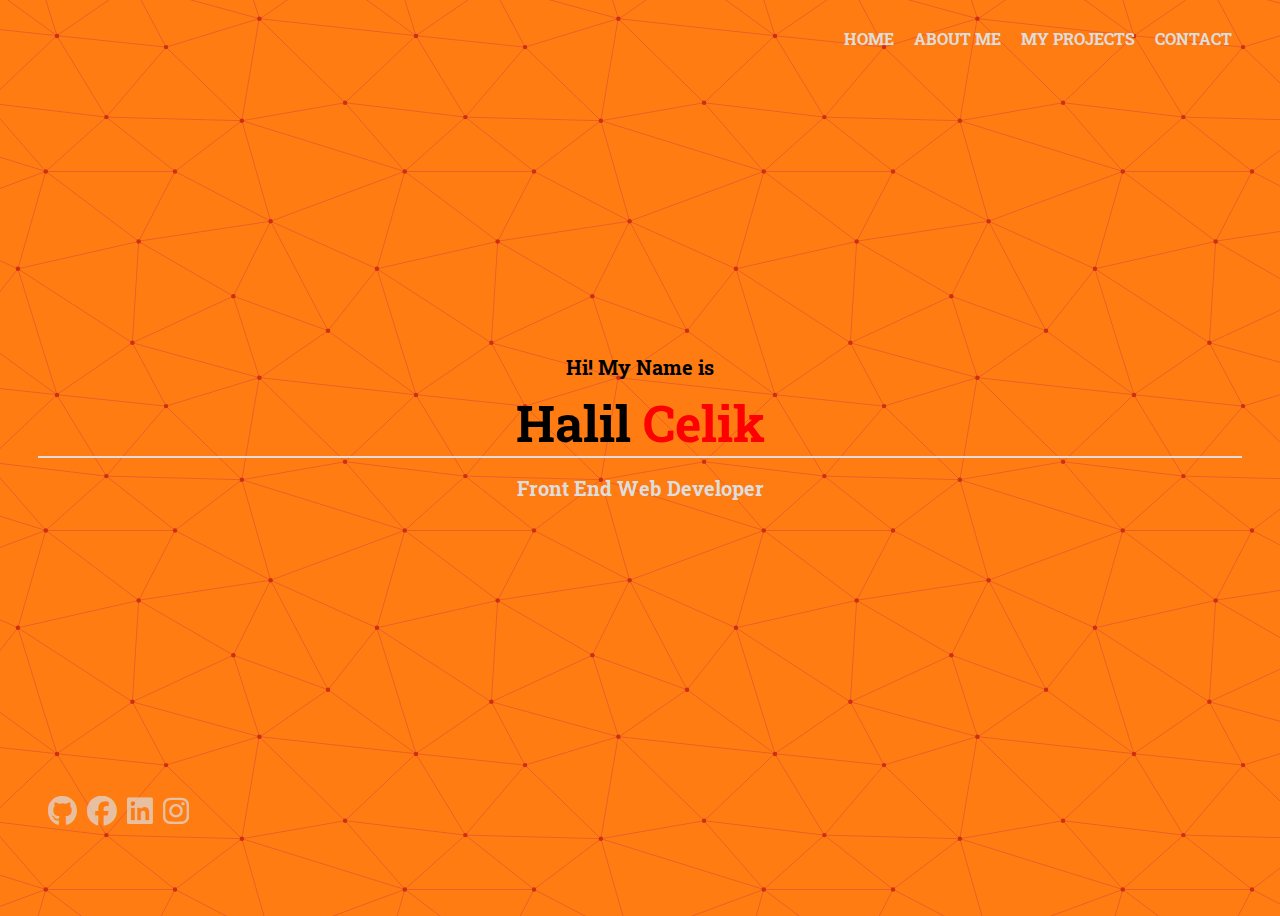
<file: index.html>
<!DOCTYPE html>
<html lang="en">
  <head>
    <meta charset="UTF-8" />
    <meta http-equiv="X-UA-Compatible" content="IE=edge" />
    <meta name="viewport" content="width=device-width, initial-scale=1.0" />
    <title>Document</title>
    <link
      rel="stylesheet"
      href="https://cdnjs.cloudflare.com/ajax/libs/font-awesome/6.1.1/css/all.min.css"
    />
    <link rel="preconnect" href="https://fonts.googleapis.com" />
    <link rel="preconnect" href="https://fonts.gstatic.com" crossorigin />
    <link
      href="https://fonts.googleapis.com/css2?family=Roboto+Slab:wght@400;700&display=swap"
      rel="stylesheet"
    />
    <link rel="stylesheet" href="style.css" />
    <script src="app.js" defer></script>
  </head>
  <body>
    <div class="container">
      <section class="nav-section">
        <div class="collapsible">
          <nav class="navBar collapsible--expanded">
            <div class="button">
              <i class="fa fa-bars l"></i>
            </div>
            <ul class="collapsible__content">
              <li class="list">
                <a href="index.html"> HOME</a>
              </li>
              <li class="list">
                <a href="aboutMe.html"> ABOUT ME</a>
              </li>
              <li class="list">
                <a href="myProject.html"> MY PROJECTS</a>
              </li>
              <li class="list">
                <a href="contact.html"> CONTACT</a>
              </li>
            </ul>
          </nav>
        </div>
        <div class="header">
          <h4>Hi! My Name is</h4>
          <h1>Halil <span style="color: red"> Celik</span></h1>
        </div>
      </section>
      <section class="footer">
        <h2>Front End Web Developer</h2>
        <footer class="social-info">
          <div class="icon"><i class="fa-brands fa-github"></i></div>
          <div class="icon"><i class="fa-brands fa-facebook"></i></div>
          <div class="icon"><i class="fa-brands fa-linkedin"></i></div>
          <div class="icon"><i class="fa-brands fa-instagram"></i></div>
        </footer>
      </section>
    </div>
  </body>
</html>
</file>
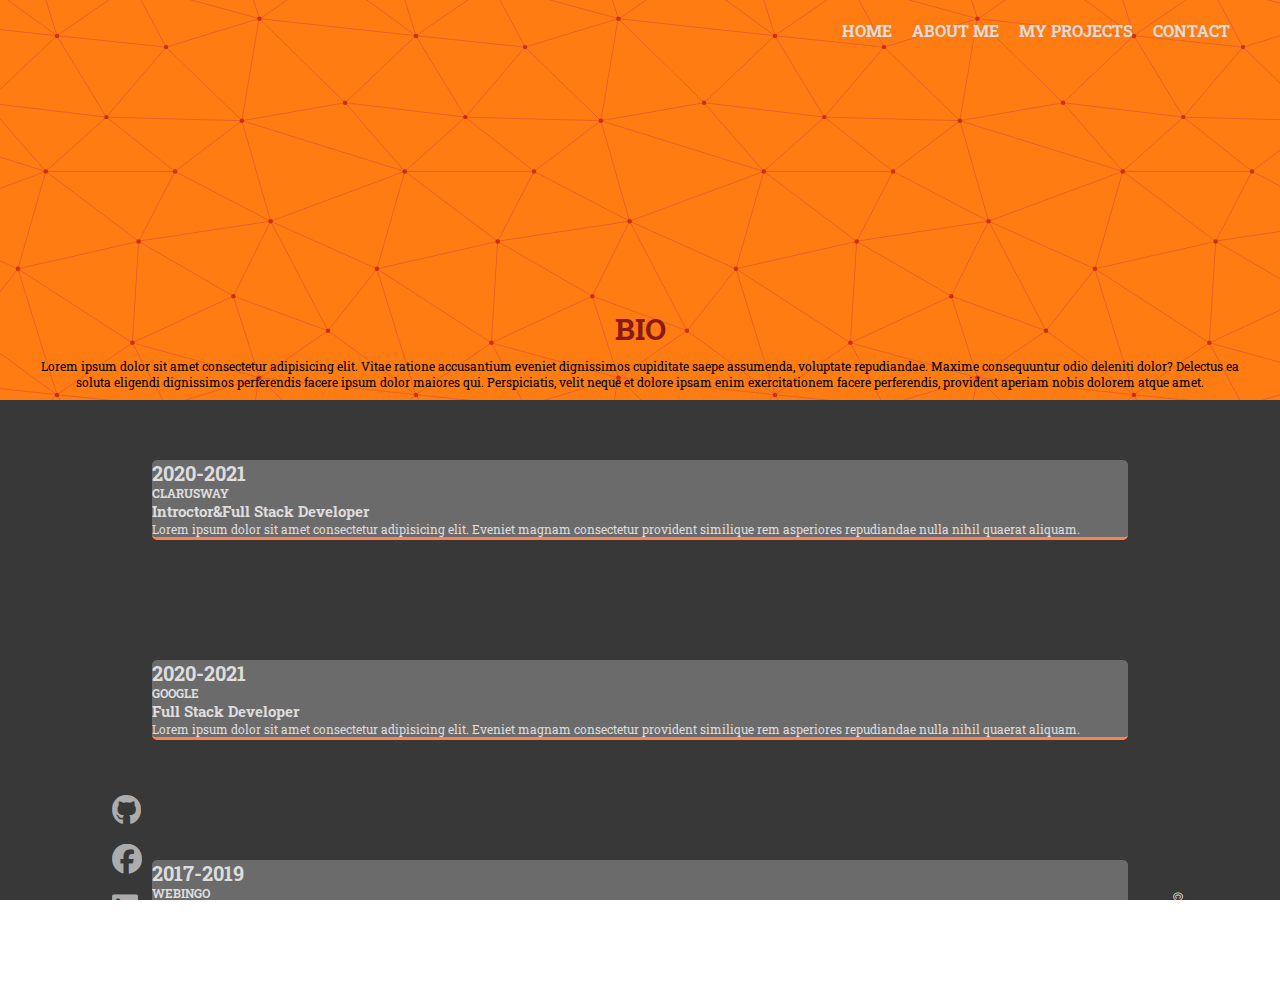
<file: aboutMe.html>
<!DOCTYPE html>
<html lang="en">
  <head>
    <meta charset="UTF-8" />
    <meta http-equiv="X-UA-Compatible" content="IE=edge" />
    <meta name="viewport" content="width=device-width, initial-scale=1.0" />
    <title>Document</title>
    <link
      rel="stylesheet"
      href="https://cdnjs.cloudflare.com/ajax/libs/font-awesome/6.1.1/css/all.min.css"
    />
    <link rel="preconnect" href="https://fonts.googleapis.com" />
    <link rel="preconnect" href="https://fonts.gstatic.com" crossorigin />
    <link
      href="https://fonts.googleapis.com/css2?family=Roboto+Slab:wght@400;700&display=swap"
      rel="stylesheet"
    />
    <link rel="stylesheet" href="aboutMe.css" />
    <script src="app.js" defer></script>
  </head>
  <body>
    <div class="container">
      <section class="nav-section">
        <div class="collapsible">
          <nav class="navBar collapsible--expanded">
            <div class="button">
              <i class="fa fa-bars l"></i>
            </div>
            <ul class="collapsible__content">
              <li class="list"><a href="index.html"> HOME</a></li>
              <li class="list"><a href="aboutMe.html"> ABOUT ME</a></li>
              <li class="list"><a href="myProject.html"> MY PROJECTS</a></li>
              <li class="list"><a href="contact.html"> CONTACT</a></li>
            </ul>
          </nav>
        </div>

        <div class="header">
            <h4>BIO</h4>
            <p>
                Lorem ipsum dolor sit amet consectetur adipisicing elit. Vitae
                ratione accusantium eveniet dignissimos cupiditate saepe assumenda,
                voluptate repudiandae. Maxime consequuntur odio deleniti dolor?
                Delectus ea soluta eligendi dignissimos perferendis facere ipsum
            dolor maiores qui. Perspiciatis, velit neque et dolore ipsam enim
            exercitationem facere perferendis, provident aperiam nobis dolorem
            atque amet.
        </p>
    </div>
</div>
      </section>
      
 <article>
     
     <section class="footer container">
         <div class="social-info">
           <div class="icon"><i class="fa-brands fa-github"></i></div>
           <div class="icon"><i class="fa-brands fa-facebook"></i></div>
           <div class="icon"><i class="fa-brands fa-linkedin"></i></div>
           <div class="icon"><i class="fa-brands fa-instagram"></i></div>
         </div>
       <div class="resume">
         <div class="resume-1">
           <h2>2020-2021</h2>
           <h3>CLARUSWAY</h3>
           <h4>Introctor&Full Stack Developer</h4>
           <p>
             Lorem ipsum dolor sit amet consectetur adipisicing elit. Eveniet
             magnam consectetur provident similique rem asperiores repudiandae
             nulla nihil quaerat aliquam.
           </p>
         </div>
         <div class="resume-1">
           <h2>2020-2021</h2>
           <h3>GOOGLE</h3>
           <h4>Full Stack Developer</h4>
           <p>
             Lorem ipsum dolor sit amet consectetur adipisicing elit. Eveniet
             magnam consectetur provident similique rem asperiores repudiandae
             nulla nihil quaerat aliquam.
           </p>
         </div>
         <div class="resume-1">
           <h2>2017-2019</h2>
           <h3>WEBINGO</h3>
           <h4>Front-End Developer</h4>
           <p>
             Lorem ipsum dolor sit amet consectetur adipisicing elit. Eveniet
             magnam consectetur provident similique rem asperiores repudiandae
             nulla nihil quaerat aliquam.
           </p>
         </div>
       </div>
       <div class="copyRight">
           <p>© Copyright 2022</p>
       </div>
     </section>
 </article>
  
  </body>
</html>
</file>
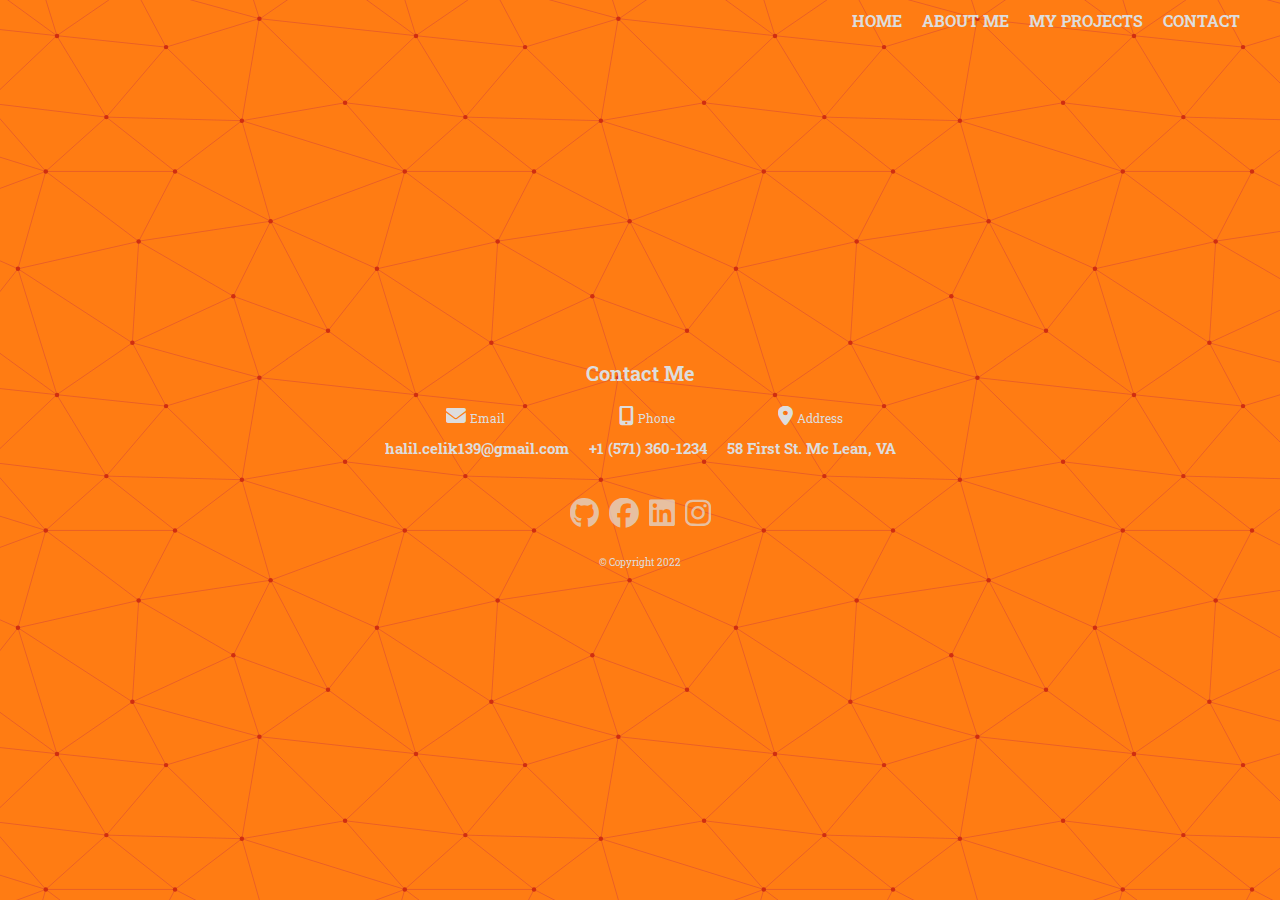
<file: contact.html>
<!DOCTYPE html>
<html lang="en">
  <head>
    <meta charset="UTF-8" />
    <meta http-equiv="X-UA-Compatible" content="IE=edge" />
    <meta name="viewport" content="width=device-width, initial-scale=1.0" />
    <title>Document</title>
    <link
      rel="stylesheet"
      href="https://cdnjs.cloudflare.com/ajax/libs/font-awesome/6.1.1/css/all.min.css"
    />
    <link rel="preconnect" href="https://fonts.googleapis.com" />
    <link rel="preconnect" href="https://fonts.gstatic.com" crossorigin />
    <link
      href="https://fonts.googleapis.com/css2?family=Roboto+Slab:wght@400;700&display=swap"
      rel="stylesheet"
    />
    <link rel="stylesheet" href="contactMe.css" />
    <script src="app.js" defer></script>
  </head>
  <body>
    <div class="container">
      <section class="nav-section">
        <div class="collapsible">
            <nav class="navBar collapsible--expanded">
              <div class="button">
                <i class="fa fa-bars l"></i>
              </div>
              <ul class="collapsible__content">
                <li class="list"><a href="index.html"> HOME</a></li>
                <li class="list"><a href="aboutMe.html"> ABOUT ME</a></li>
                <li class="list"><a href="myProject.html"> MY PROJECTS</a></li>
                <li class="list"><a href="contact.html"> CONTACT</a></li>
              </ul>
            </nav>
          </div>
  

</div>
      </section>
      
 <main>
     
     <section class="main container">
        <div class="contact">
            <h1>Contact Me</h1>
            <div class="contact-info">
                <div class="contact1 icon-contact">
                    <i class="fa-solid fa-envelope"></i>  <span>Email</span>
                    <h2>halil.celik139@gmail.com</h2>
                </div>
                <div class="contact1 icon-contact">
                    <i class="fa-solid fa-mobile-screen-button"></i> <span>Phone</span>
                    <h2>+1 (571) 360-1234 </h2>
                </div>
                <div class="contact1 icon-contact"> 
                    <i class="fa-solid fa-location-dot"></i> <span>Address</span>
                    <h2>58 First St. Mc Lean, VA</h2>
                </div>
            </div>
        </div>

         <div class="social">
             <div class="social-info">
               <div class="icon"><i class="fa-brands fa-github"></i></div>
               <div class="icon"><i class="fa-brands fa-facebook"></i></div>
               <div class="icon"><i class="fa-brands fa-linkedin"></i></div>
               <div class="icon"><i class="fa-brands fa-instagram"></i></div>
             </div>
             
                    <div class="copyRight">
               <p>© Copyright 2022</p>
                    </div>
         </div>
     </section>
    </main>
  
  </body>
</html>
</file>
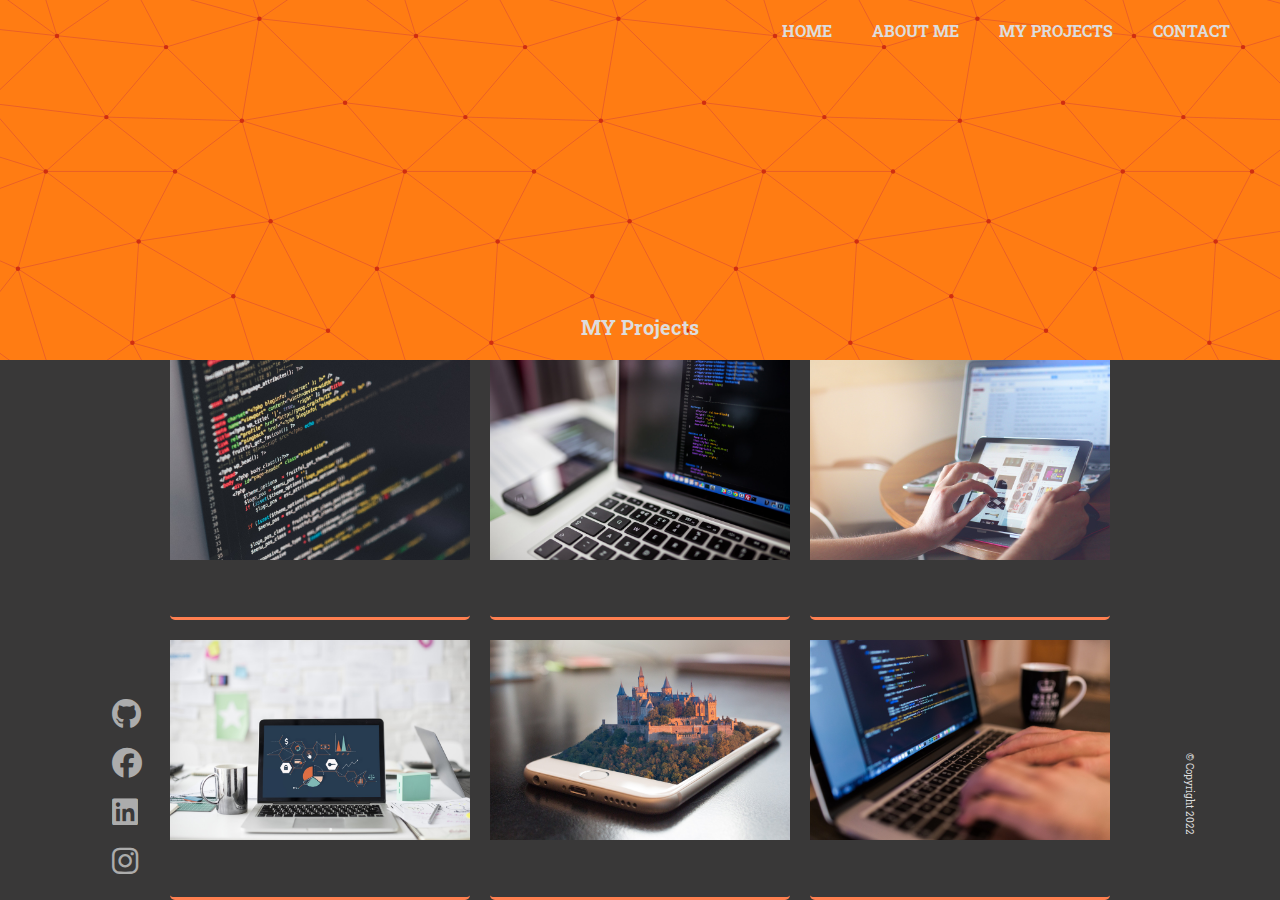
<file: myProject.html>
<!DOCTYPE html>
<html lang="en">
  <head>
    <meta charset="UTF-8" />
    <meta http-equiv="X-UA-Compatible" content="IE=edge" />
    <meta name="viewport" content="width=device-width, initial-scale=1.0" />
    <title>Document</title>
    <link
      rel="stylesheet"
      href="https://cdnjs.cloudflare.com/ajax/libs/font-awesome/6.1.1/css/all.min.css"
    />
    <link rel="preconnect" href="https://fonts.googleapis.com" />
    <link rel="preconnect" href="https://fonts.gstatic.com" crossorigin />
    <link
      href="https://fonts.googleapis.com/css2?family=Roboto+Slab:wght@400;700&display=swap"
      rel="stylesheet"
    />
    <link rel="stylesheet" href="myProject.css" />
    <script src="app.js" defer></script>
  </head>
  <body>
    <div class="container">
      <section class="nav-section">
        <div class="collapsible">
            <nav class="navBar collapsible--expanded">
              <div class="button">
                <i class="fa fa-bars l"></i>
              </div>
              <ul class="collapsible__content">
                <li class="list"><a href="index.html"> HOME</a></li>
                <li class="list"><a href="aboutMe.html"> ABOUT ME</a></li>
                <li class="list"><a href="myProject.html"> MY PROJECTS</a></li>
                <li class="list"><a href="contact.html"> CONTACT</a></li>
              </ul>
            </nav>
          </div>
          
                  <div class="header">
                    <h4>MY Projects</h4>
                  </div>
  

</div>
      </section>
      
    
    <article>
      <section class="footer container">
        <div class="social-info">
          <div class="icon"><i class="fa-brands fa-github"></i></div>
          <div class="icon"><i class="fa-brands fa-facebook"></i></div>
          <div class="icon"><i class="fa-brands fa-linkedin"></i></div>
          <div class="icon"><i class="fa-brands fa-instagram"></i></div>
        </div>
        <div class="resume">
          <div class="resume-1">
            <img src="images/project-1.jpg" alt="" />
          </div>
          <div class="resume-1">
            <img src="images/project-2.jpg" alt="" />
          </div>
          <div class="resume-1">
            <img src="images/project-3.jpg" alt="" />
          </div>
          <div class="resume-1">
            <img src="images/project-4.jpg" alt="" />
          </div>
          <div class="resume-1">
            <img src="images/project-5.jpg" alt="" />
          </div>
          <div class="resume-1">
            <img src="images/project-6.jpg" alt="" />
          </div>
        </div>
        <div class="copyRight">
          <p>© Copyright 2022</p>
        </div>
      </section>
    </article>
  </body>
</html>
</file>
<file: style.css>
@media screen and (max-width: 700px) {
  nav {
    flex-wrap: wrap;
    justify-content: space-between;
  }
  nav .button {
    font-size: 40px;
    color: rgb(221, 221, 221);
  }
  nav ul {
    display: flex;
    flex-direction: column;
    margin-top: 0.9rem;
    width: 100%;
  }
  nav ul li {
    display: block;
    border-top: 1px solid #ccc;
    text-align: left;
    font-size: 1rem;
  }

  .collapsible .collapsible__content {
    max-height: 0;
    overflow: hidden;
    transition: max-height 0.6s;
  }
  .collapsible .collapsible--expanded .collapsible__content {
    max-height: 100vh;
  }

  .nav-section .header p {
    font-size: 0.1rem;
  }
}
@media screen and (min-width: 701px) {
  .button {
    display: none;
  }
}
* {
  box-sizing: border-box;
  overflow: hidden;
}

html {
  font-size: 62.5%;
}

body {
  background-image: url(images/endless-constellation.svg);
  font-family: "Roboto Slab", serif;
  height: 100vh;
}

.container {
  max-width: 1300px;
  padding: 0 30px;
  margin: 0 auto;
  overflow: hidden;
}

.nav-section {
  height: 50vh;
  border-bottom: 2px solid rgb(221, 221, 221);
  display: grid;
  grid-template-rows: 70% 30%;
}
.nav-section nav {
  display: flex;
  width: 100%;
  justify-content: right;
}
.nav-section nav ul {
  display: flex;
}
.nav-section nav li {
  padding: 1rem;
}
.nav-section nav li:hover {
  transform: scale(1.1);
  color: white;
  transition: 0.3s ease-in;
}
.nav-section nav a {
  text-decoration: none;
  color: rgb(221, 221, 221);
  font-size: 1.6rem;
  font-weight: bolder;
}
.nav-section .header {
  text-align: center;
  align-self: flex-end;
}
.nav-section .header h1 {
  font-size: 5rem;
  margin: 0;
}
.nav-section .header h4 {
  margin: 1rem auto;
  font-size: 2rem;
}

.footer {
  display: grid;
  height: 44vh;
  grid-template-rows: 20% 80%;
}
.footer h2 {
  text-align: center;
  color: rgb(221, 221, 221);
  font-size: 2rem;
}
.footer .social-info {
  align-self: flex-end;
  display: flex;
  padding: 2rem 1rem;
  font-size: 3rem;
  gap: 1rem;
  color: rgb(221, 221, 221);
}
.footer .social-info .icon {
  opacity: 0.7;
}
.footer .social-info .icon:hover {
  opacity: 1;
  transform: scale(1.2);
  transition: 0.8s ease-in;
}

/*# sourceMappingURL=style.css.map */
</file>
<file: aboutMe.css>
@media screen and (max-width: 700px) {
  nav {
    flex-wrap: wrap;
    justify-content: space-between;
  }
  nav .button {
    font-size: 40px;
    color: rgb(221, 221, 221);
  }
  nav ul {
    display: flex;
    flex-direction: column;
    margin-top: 0.9rem;
    width: 100%;
  }
  nav ul li {
    display: block;
    border-top: 1px solid #ccc;
    text-align: left;
    font-size: 1rem;
  }

  .collapsible .collapsible__content {
    max-height: 0;
    overflow: hidden;
    transition: max-height 0.6s;
  }
  .collapsible .collapsible--expanded .collapsible__content {
    max-height: 100vh;
  }

  .nav-section .header p {
    font-size: 0.1rem;
  }
}
@media screen and (min-width: 701px) {
  .button {
    display: none;
  }
}
* {
  box-sizing: border-box;
  overflow: auto;
  margin: 0;
}

html {
  font-size: 62.5%;
}

body {
  font-family: "Roboto Slab", serif;
  background-image: url(images/endless-constellation.svg);
  height: 100vh;
}

.container {
  max-width: 1300px;
  padding: 0 30px;
  margin: 0 auto;
}

.nav-section {
  height: 40rem;
  display: grid;
}
.nav-section nav {
  display: flex;
  width: 100%;
  justify-content: right;
}
.nav-section nav ul {
  display: flex;
  list-style: none;
  padding: 1rem;
}
.nav-section nav li {
  padding: 1rem;
}
.nav-section nav li:hover {
  transform: scale(1.1);
  color: white;
  transition: 0.3s ease-in;
}
.nav-section nav a {
  text-decoration: none;
  color: rgb(221, 221, 221);
  font-size: 1.6rem;
  font-weight: bolder;
}
.nav-section .header {
  text-align: center;
  align-self: flex-end;
  height: fit-content;
}
.nav-section .header p {
  margin: 1rem auto;
  font-size: 1.2rem;
}
.nav-section .header h4 {
  margin: 1rem auto;
  color: rgb(141, 24, 24);
  font-size: 3rem;
}

article {
  background-color: rgb(57, 56, 56);
}

.footer {
  display: grid;
  height: 60rem;
  grid-template-columns: 10% 80% 10%;
  color: rgb(221, 221, 221);
}
.footer h2 {
  color: rgb(221, 221, 221);
  font-size: 2rem;
}
.footer .social-info {
  align-self: flex-end;
  justify-self: right;
  display: flex;
  flex-direction: column;
  padding: 2rem 1rem;
  font-size: 3rem;
  gap: 1rem;
  color: rgb(221, 221, 221);
}
.footer .social-info .icon {
  opacity: 0.7;
}
.footer .social-info .icon:hover {
  opacity: 1;
  transform: scale(1.2);
  transition: 0.8s ease-in;
}
.footer .resume {
  display: grid;
  grid-template-rows: repeat(3, 1fr);
}
.footer .resume .resume-1 {
  background-color: #6c6b6b;
  border-bottom: 3px solid coral;
  border-radius: 5px;
  align-self: center;
}
.footer .resume .resume-1 p {
  font-size: 1.2rem;
}
.footer .resume .resume-1 h4 {
  font-size: 1.5rem;
}
.footer .copyRight {
  align-self: flex-end;
  justify-self: left;
  transform: rotate(90deg);
  margin-bottom: 5rem;
  font-size: 1.2rem;
}

/*# sourceMappingURL=aboutMe.css.map */
</file>
<file: contactMe.css>
@media screen and (max-width: 700px) {
  nav {
    flex-wrap: wrap;
    justify-content: space-between;
  }
  nav .button {
    font-size: 40px;
    color: rgb(221, 221, 221);
  }
  nav ul {
    display: flex;
    flex-direction: column;
    margin-top: 0.9rem;
    width: 100%;
  }
  nav ul li {
    display: block;
    border-top: 1px solid #ccc;
    text-align: left;
    font-size: 1rem;
  }

  .collapsible .collapsible__content {
    max-height: 0;
    overflow: hidden;
    transition: max-height 0.6s;
  }
  .collapsible .collapsible--expanded .collapsible__content {
    max-height: 100vh;
  }

  .nav-section .header p {
    font-size: 0.1rem;
  }
}
@media screen and (min-width: 701px) {
  .button {
    display: none;
  }
}
* {
  box-sizing: border-box;
  overflow: hidden;
  margin: 0;
}

html {
  font-size: 62.5%;
}

body {
  font-family: "Roboto Slab", serif;
  background-image: url(images/endless-constellation.svg);
}

.container {
  max-width: 1300px;
  padding: 0 30px;
  margin: 0 auto;
  overflow: hidden;
}

.nav-section {
  height: 40vh;
}
.nav-section nav {
  display: flex;
  width: 100%;
  justify-content: right;
}
.nav-section nav ul {
  display: flex;
  list-style: none;
}
.nav-section nav li {
  padding: 1rem;
}
.nav-section nav li:hover {
  transform: scale(1.1);
  color: white;
  transition: 0.3s ease-in;
}
.nav-section nav a {
  text-decoration: none;
  color: rgb(221, 221, 221);
  font-size: 1.6rem;
  font-weight: bolder;
}

.main {
  height: 60vh;
  color: rgb(221, 221, 221);
}
.main .contact {
  display: flex;
  flex-direction: column;
  font-size: 1rem;
  gap: 1rem;
  justify-content: center;
  text-align: center;
}
.main .contact .contact-info {
  display: flex;
  flex-wrap: wrap;
  justify-content: center;
  margin: 1rem auto;
  gap: 2rem;
}
.main .contact .contact-info h2 {
  margin: 0.9rem 0;
}
.main .contact .contact-info span {
  display: inline-block;
  font-size: 1.2rem;
  margin: 0 0.2rem;
}
.main .contact .contact-info i {
  font-size: 2rem;
}
.main .social {
  display: flex;
  flex-direction: column;
  justify-content: center;
}
.main .social .social-info {
  justify-content: center;
  display: flex;
  padding: 2rem 1rem;
  font-size: 3rem;
  gap: 1rem;
  color: rgb(221, 221, 221);
}
.main .social .social-info .icon {
  opacity: 0.7;
}
.main .social .social-info .icon:hover {
  opacity: 1;
  transform: scale(1.2);
  transition: 0.8s ease-in;
}
.main .social .copyRight {
  text-align: center;
  align-self: center;
  width: 10rem;
}

/*# sourceMappingURL=contactMe.css.map */
</file>
<file: myProject.css>
@media screen and (max-width: 700px) {
  nav {
    flex-wrap: wrap;
    justify-content: space-between;
  }
  nav .button {
    font-size: 40px;
    color: rgb(221, 221, 221);
  }
  nav ul {
    display: flex;
    flex-direction: column;
    margin-top: 0.9rem;
    width: 100%;
  }
  nav ul li {
    display: block;
    border-top: 1px solid #ccc;
    text-align: left;
    font-size: 1rem;
  }

  .collapsible .collapsible__content {
    max-height: 0;
    overflow: hidden;
    transition: max-height 0.6s;
  }
  .collapsible .collapsible--expanded .collapsible__content {
    max-height: 100vh;
  }

  .nav-section .header p {
    font-size: 0.1rem;
  }
}
@media screen and (min-width: 701px) {
  .button {
    display: none;
  }
}
* {
  box-sizing: border-box;
  margin: 0;
}

html {
  font-size: 62.5%;
}

body {
  font-family: "Roboto Slab", serif;
  background-image: url(images/endless-constellation.svg);
  height: 100vh;
}

.container {
  max-width: 1300px;
  padding: 0 30px;
  margin: 0 auto;
  overflow: hidden;
}

.nav-section {
  height: 40vh;
  display: grid;
  grid-template-rows: 70% 30%;
}
.nav-section nav {
  display: flex;
  width: 100%;
  height: 100%;
  justify-content: right;
}
.nav-section nav ul {
  display: flex;
  list-style: none;
  text-align: center;
}
.nav-section nav li {
  padding: 2rem;
}
.nav-section nav li:hover {
  transform: scale(1.1);
  color: white;
  transition: 0.3s ease-in;
}
.nav-section nav a {
  text-decoration: none;
  color: rgb(221, 221, 221);
  font-size: 1.6rem;
  font-weight: bolder;
}
.nav-section .header {
  color: rgb(221, 221, 221);
  text-align: center;
  align-self: flex-end;
  margin-bottom: 2rem;
  font-size: 2rem;
}

article {
  background-color: rgb(57, 56, 56);
}

.footer {
  overflow: auto;
  display: grid;
  height: 60vh;
  grid-template-columns: 10% 80% 10%;
  color: rgb(221, 221, 221);
}
.footer .social-info {
  align-self: flex-end;
  justify-self: right;
  display: flex;
  flex-direction: column;
  padding: 2rem 1rem;
  font-size: 3rem;
  gap: 1rem;
  color: rgb(221, 221, 221);
}
.footer .social-info .icon {
  opacity: 0.7;
}
.footer .social-info .icon:hover {
  opacity: 1;
  transform: scale(1.2);
  transition: 0.8s ease-in;
}
.footer .resume {
  display: flex;
  flex-wrap: wrap;
  text-align: center;
  justify-content: center;
  gap: 2rem;
}
.footer .resume .resume-1 {
  width: 30rem;
  border-bottom: 3px solid coral;
  border-radius: 5px;
}
.footer .resume .resume-1 img {
  width: 100%;
}
.footer .copyRight {
  text-align: center;
  align-self: flex-end;
  justify-self: center;
  transform: rotate(90deg);
  margin-bottom: 10rem;
  width: 10rem;
}

/*# sourceMappingURL=myProject.css.map */
</file>
